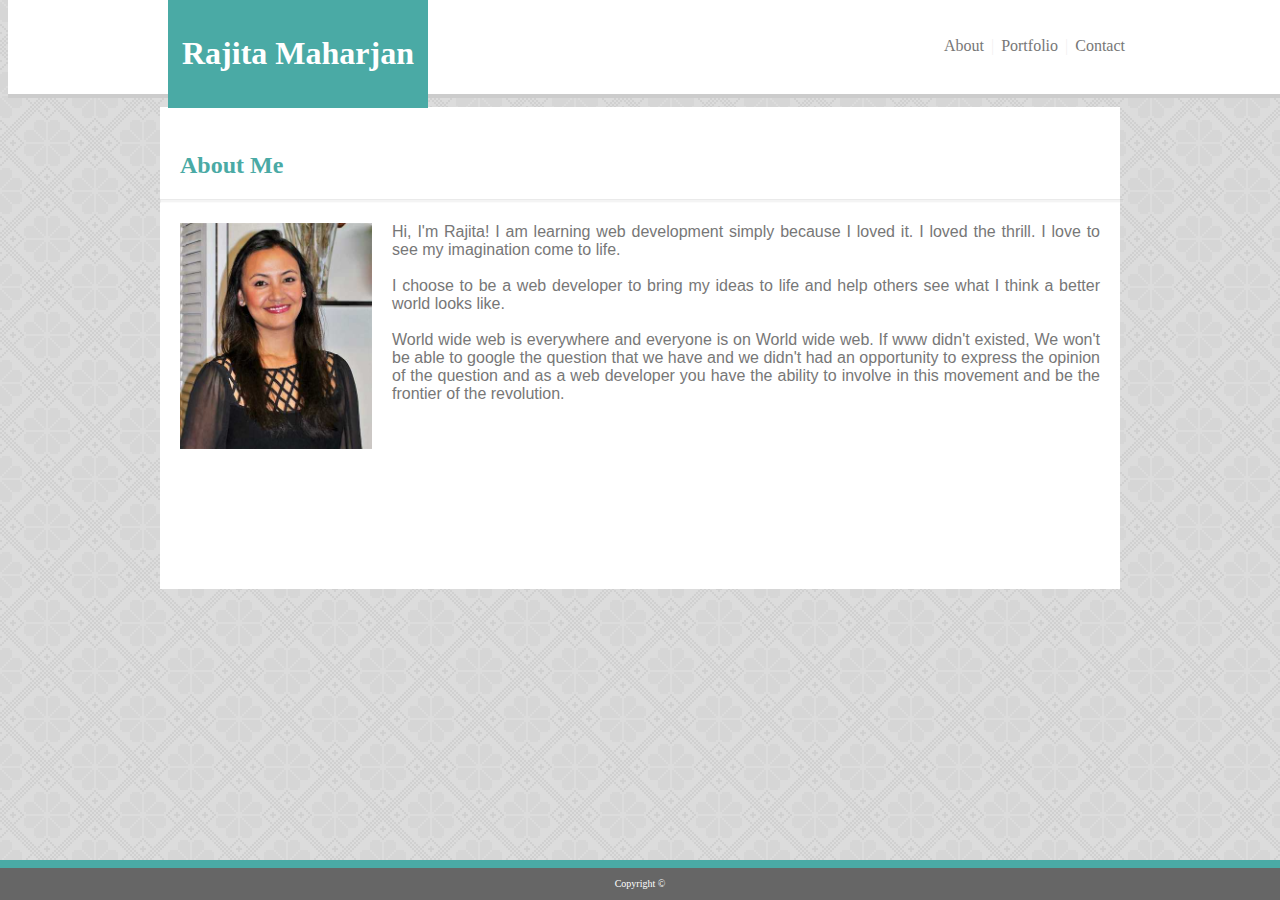
<file: index.html>
<!DOCTYPE html>
<html>

<head>
    <link rel="stylesheet" type="text/css" href="assets/css/style.css">
    <meta name="viewport" content="width=device-width, initial-scale=1">
</head>

<body>
        <section id="mainHeading">
        <div id="heading">
            <div class="headName">
                <h1>Rajita Maharjan</h1>
            </div>

            <div class="navlinks">
                <a href="index.html"> About</a>
                <span class="verticalBar">|</span>
                <a href="portfolio.html"> Portfolio</a>
                <span class="verticalBar">|</span>
                <a href="contact.html"> Contact </a>
            </div>
        </div>
    </section>


    <section id="container">
        <div id="pagetitle">
            <h2>About Me </h2>
        </div>
        <hr>
        <div>
            <div class="container-item">

                <img id="myPic" src="assets/images/Rajita.jpeg" alt="MyPicture">
            </div>
            <div class="container-item para">
                <p>Hi, I'm Rajita! I am learning web development simply because I loved it. I loved the thrill. I love
                    to
                    see my imagination come to life.
                <br>
                <br>
                I choose to be a web developer to bring my ideas to life and help others see what I think a better
                    world looks like.
                <br>
                <br>
                World wide web is everywhere and everyone is on World wide web. If www didn't existed, We won't be
                    able
                    to google the question that we have and we didn't had an opportunity to express the opinion of the
                    question and as a web developer you have the ability to involve in this movement and be the
                    frontier of
                    the revolution.
                </p>
            </div>
        </div>
    </section>

    <footer>
        <div id="footline"></div>
        <div class="foot">
            <p> Copyright &copy; </p>
        </div>
    </footer>
</body>

</html>
</file>
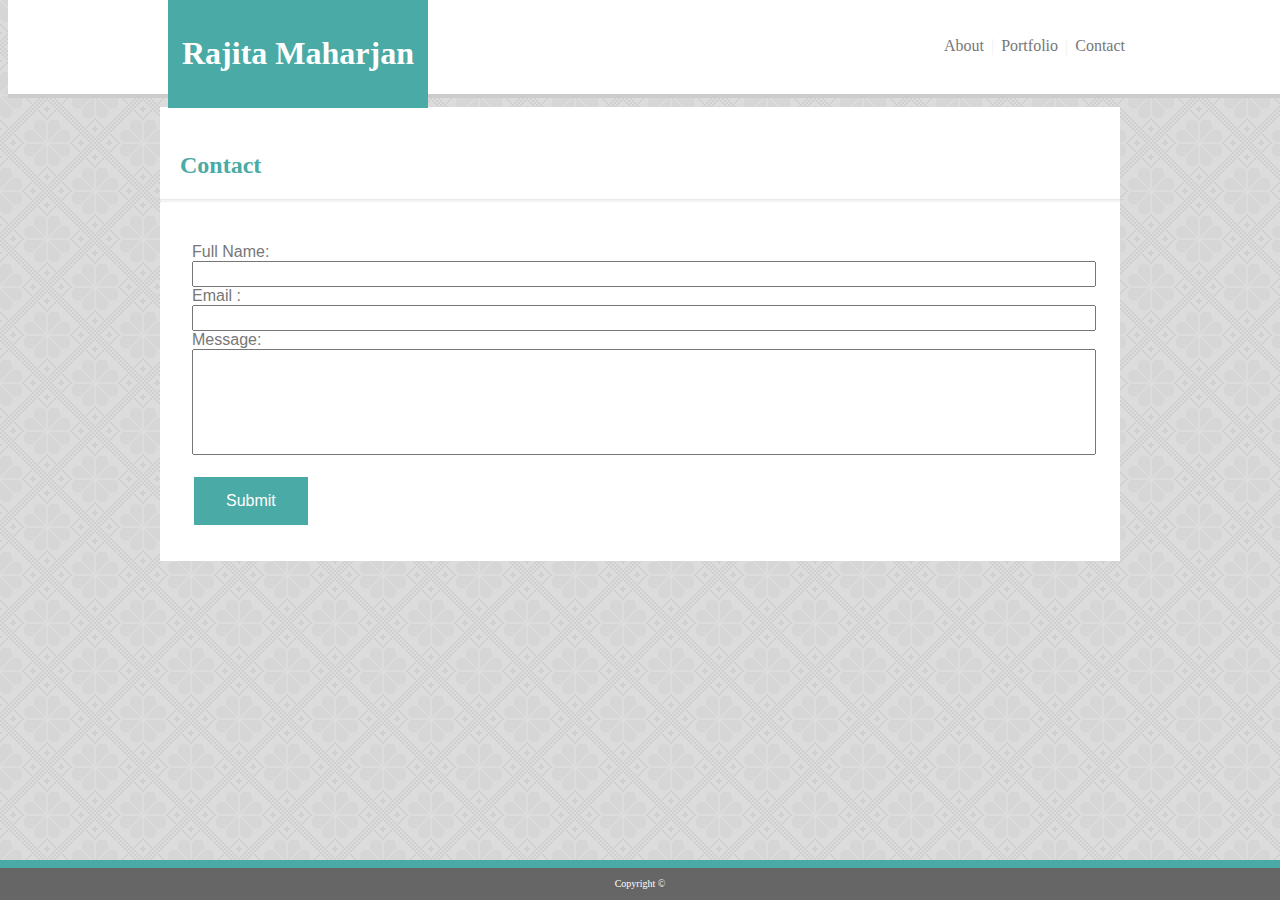
<file: contact.html>
<!DOCTYPE html>
<html>
    <head>
        <link rel="stylesheet" type = "text/css" href = "assets/css/style.css">
        <meta name="viewport" content="width=device-width, initial-scale=1">
    </head> 
        <body>
            <section id = "mainHeading">
                <div id = "heading">
                <div class = "headName">
                    <h1>Rajita Maharjan</h1>
                </div>  

                <div class = "navlinks">
                        <a href = "index.html"> About</a> 
                        <span class ="verticalBar">|</span>
                        <a href = "portfolio.html"> Portfolio</a> 
                        <span class ="verticalBar">|</span>
                        <a href = "contact.html"> Contact </a> 
                 </div>
                 </div>
            </section>

            <section id = "container">
                <div id = "titlepage">
                <h2>Contact</h2>
                </div>
                    <hr>
                <div class = "form">
                <form action="/action_page.php">
                    Full Name:<br>
                <input type="text" name="fullname" value="">
                <br>
                    Email :<br>
                <input type="text" name="email" value="">
                <br>
                    Message:<br>
                <input type="message" name="message" value="">
                <br><br>
                <input type="button" value="Submit">
                </form> 
                </div>
  
            </section>
            
            <footer>
                <div id = "footline"></div>
                <div class = "foot">
                    <p> Copyright &copy; </p>
                </div>
            </footer>
        </body>
    
</html>
</file>
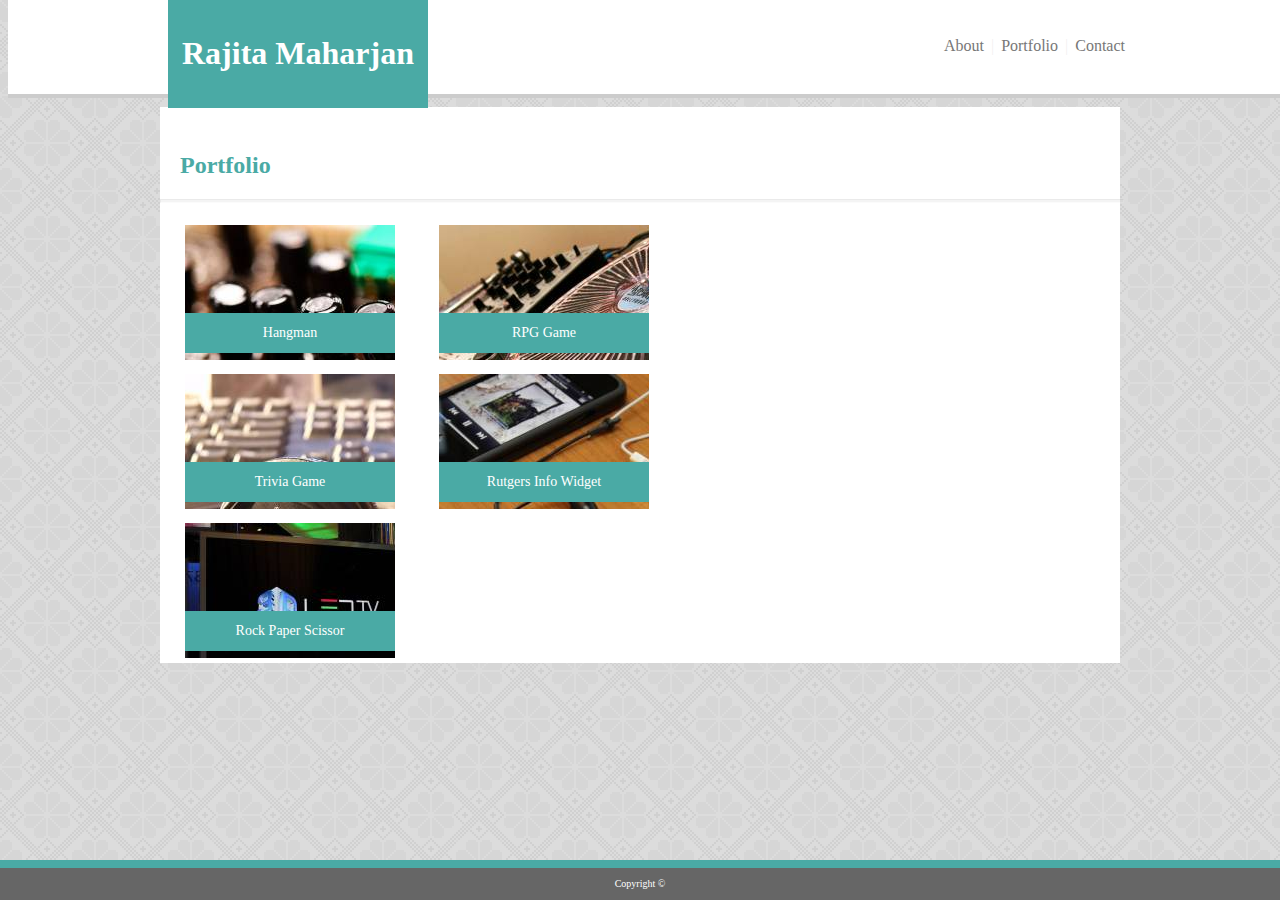
<file: portfolio.html>
<!DOCTYPE html>
<html>

<head>
    <link rel="stylesheet" type="text/css" href="assets/css/style.css">
    <meta name="viewport" content="width=device-width, initial-scale=1">
</head>

<body>
    <section id="mainHeading">
        <div id="heading">
            <div class="headName">
                <h1>Rajita Maharjan</h1>
            </div>

            <div class="navlinks">
                <a href="index.html"> About</a>
                <span class="verticalBar">|</span>
                <a href="portfolio.html"> Portfolio</a>
                <span class="verticalBar">|</span>
                <a href="contact.html"> Contact </a>
            </div>
        </div>
    </section>

    <section id="container">
        <div id="titlepage">
            <h2>Portfolio </h2>
        </div>
        <hr>
        <div class="table-responsive">
            <div id="tablecontent">

                <div>
                    <div class="image">
                        <div id="hangman">
                            <figure class="fig-label">Hangman</figure>
                        </div>
                    </div>
                    <div class="image">
                        <div id="rpgGame">
                            <figure class="fig-label">RPG Game</figure>
                        </div>
                    </div>
                </div>

                <div>
                    <div class="image">
                        <div id="triviaGame">
                            <figure class="fig-label">Trivia Game</figure>
                        </div>
                    </div>
                    <div class="image">
                        <div id="rutgers">
                            <figure class="fig-label">Rutgers Info Widget</figure>
                        </div>
                    </div>
                </div>

                <div>
                    <div class="image">
                        <div id="rock">
                            <figure class="fig-label">Rock Paper Scissor</figure>
                        </div>
                    </div>
                </div>
                <!-- </td>
                          <td></td>
                        </tr>
                      </table> -->
            </div>
        </div>
    </section>

    <footer>
        <div id="footline"></div>
        <div class="foot">
            <p> Copyright &copy; </p>
        </div>
    </footer>
</body>

</html>
</file>
<file: assets/css/style.css>
#mainHeading {
    background: #ffffff;
    height: 94px;
    border-bottom: 4px solid #cccccc;
    position: fixed;
    top: 0px;
    width: 100%;
}

#heading{
    width:960px;
    margin: auto;
}

/*background color*/
body {
   background-image: url("../images/norwegian_rose_@2X.png");
   overflow:auto;
    
}

.headName{
    font-family: 'Georgia', Times, "Times New Roman", serif;
    text-align: center;
    background:#4aaaa5;
    color: white;
    float:left;
    padding: 14px;

}
hr {
    opacity: 0.2;
    margin-top: 4px;
    width: 100%;
    background: #cccccc;
    padding: 1px;
}

.navlinks {
    font-family: 'Georgia', Times, "Times New Roman", serif;
    float: right;
    padding-top: 37px;
    color:#777777;
    
}

.verticalBar {
    opacity: 0.1;
}

a {
 color: #777777;
 margin-left: 3px;
 margin-right: 3px;

}

a:link {
    text-decoration: none;
}

a:visited {
    text-decoration: none;
}

a:hover {
    text-decoration: underline;
}

a:active {
    text-decoration: underline;
}

#container {
    background: #ffffff;
    width: 960px;
    margin: auto;
    margin-top: 107px;
    display: block;
}

img {       /* for About page image*/
    float: left;
    padding: 0px 20px 20px 20px;}

#myPic {
    width: 20%;
    height: auto;

}

h2 {
    font-family: 'Georgia', Times, "Times New Roman", serif;
    float: left;
    color:#4aaaa5;
    margin-left: 20px;
    margin-top: 45px;
}

#pagetitle {
    width: 100%;
    height: 85px;
}

.para {
    font-family: 'Arial', 'Helvetica Neue', Helvetica, sans-serif;
    color:#777777;
    padding-bottom: 170px;
    text-align: justify;
    margin:20px;
    
}

footer{
    background: #666666;
    text-align:center;
    height: 40px;
    width: 100%;
    position: fixed;
    left: 0;
    bottom: 0;
    color:white;
    font-size:10px;
    
}

#footline {
    border-top: 8px solid #4aaaa5
}

/*#contact{
padding: 34px;
background:#ffffff;
width: 960px;
margin: auto;
margin-top: 40px;
}*/

.form {
    padding: 32px;
    font-family: 'Arial', 'Helvetica Neue', Helvetica, sans-serif;
    color:#777777;
}

input[type=text] {
    width: 896px;
    height: 20px;
 }

 input[type=message] {
    width: 896px;
    height: 100px;

 }

 input[type=button] {
    background-color: #4aaaa5;
    border: none;
    color: white;
    padding: 15px 32px;
    text-align: center;
    text-decoration: none;
    display: inline-block;
    font-size: 16px;
    margin: 4px 2px;
    cursor: pointer;
 }

 #titlepage {
    width: 100%;
    height: 85px;
 }
 /* for games image */
 .image{
    display: inline-block;
 }

 #hangman{
     background-image: url("../images/Hangman.jpg");
     width: 210px;
     height: 135px;
     margin-left: 20px;
     margin-right:20px;

 }

 #rpgGame{
     background-image: url("../images/RPG Game.jpg");
     width: 210px;
     height: 135px;
     margin-left: 20px;
     margin-right:20px;



 }
 #triviaGame{
     background-image: url("../images/Trivia Game.jpg");
     width: 210px;
     height: 135px;
     margin-left: 20px;
     margin-right:20px;

 }
 #rutgers{
     background-image: url("../images/Rutgers Info widget.jpg");
     width: 210px;
     height: 135px;
     margin-left: 20px;
     margin-right:20px;

 }
 #rock{
     background-image: url("../images/Rock paper scissors.jpg");
     width: 210px;
     height: 135px;
     margin-left: 20px;
     margin-right:20px;
 }

.fig-label{
    background: #4aaaa5;
    text-align: center;
    color: white;
    font-size: 14px;
    padding: 12px;
    position: relative;
    top: 88px;
    width: 186px;
    margin-left: auto;
}


 #tablecontent{
     padding-bottom: 5px;
     padding-left: 5px;
 }

 /* All media queries*/

 @media screen and (max-width: 980px){
    #container {
        width: 950px;
    }

    footer{
        height: 60px;
    }

    #tablecontent{
        width:640px;
    }

    input[type=text]{
        width:900px;
    }

    input[type=message]{
        width:900px;
    }

    input[type=button]{
    padding: 10px 20px;
    }

    .headName{
        width: 205px;;
    }
    .navlinks{     
        width: 26%;
        font-size: 18Px;
    } 

}
 @media screen and (max-width: 768px){  
    #container {
        width: 720px;
    }

    #heading{
        width: 100%;
    }

    #tablecontent{
        width:640px;
    }

    input[type=text]{
        width:650px;
    }

    input[type=message]{
        width:650px;
    }

    input[type=button]{
    padding: 10px 20px;
    }

    .headName{
        width: 205px;;
    }
    .navlinks{     
        width: 37%;
        font-size: 18PX;
    } 

}


@media screen and (max-width: 640px){
    #container {
        width: 100%;
        margin-top: 140px;
    }

    #heading{
    width: 100%;
    }

    #mainHeading{
        height: 150px;
        width: 100%;
   }

   #myPic {
    width: 85%;
    height: auto;

}
   .headName{
    width: 96%;
    height: 50px;
    }

    .navlinks{
    width: 65%;
    font-size: 18px;
    }

    .container-item{
        display: inline-block;
    }
    .para {
        padding-bottom: 60px;
    }

    /* to make games appear vertically */
    .image{
        display: block;
     }

    #tablecontent{
        width:100%;
    }

    #hangman{
        background-image: url("../images/Hangman.jpg");
        width: 250px;
        height: 250px;
        margin: auto;
   
    }
   
    #rpgGame{
        background-image: url("../images/RPG Game.jpg");
        width: 250px;
        height: 250px;
        margin: auto;
   
   
    }
    #triviaGame{
        background-image: url("../images/Trivia Game.jpg");
        width: 250px;
        height: 250px;
        margin: auto;
   
    }
    #rutgers{
        background-image: url("../images/Rutgers Info widget.jpg");
        width: 250px;
        height: 250px;
        margin: auto;
   
    }
    #rock{
        background-image: url("../images/Rock paper scissors.jpg");
        width: 250px;
        height: 250px;
        margin: auto;
    }
   
   .fig-label{
       background: #4aaaa5;
       text-align: center;
       color: white;
       font-size: 14px;
       padding: 12px;
       position: relative;
       top: 192px;
       width: 226px;
       margin-left: auto;
   }

    .form {
        padding: 32px;
        font-family: 'Arial', 'Helvetica Neue', Helvetica, sans-serif;
        color:#777777;
    }
    
    input[type=text] {
        width: 100%;
        height: 20px;
     }
    
    input[type=message] {
        width: 100%;
        height: 100px;
    
     }

    input[type=button]{
    padding: 10px 20px;
    }

    .container-item{
    display: flex;
    height: 600px;
}

}
</file>
